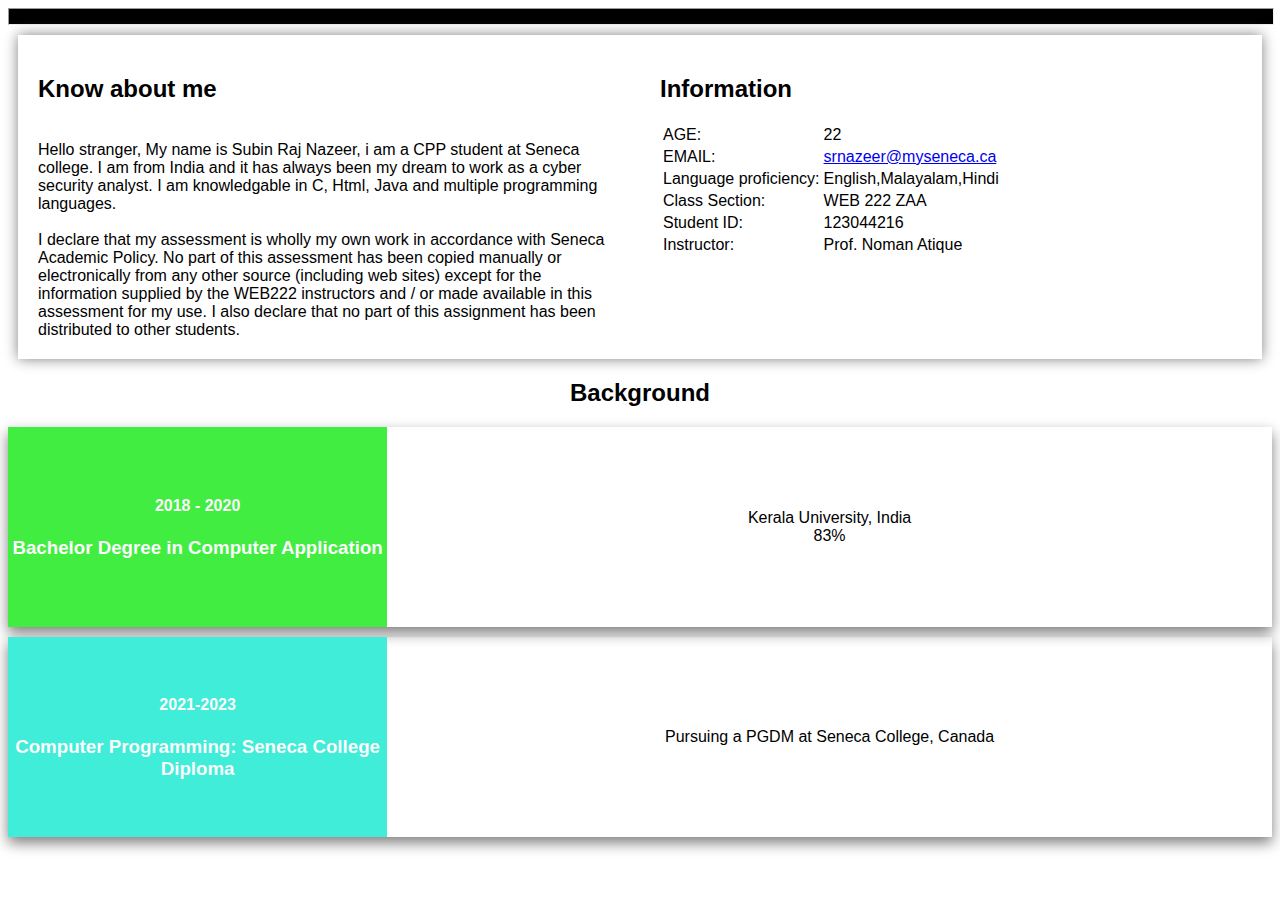
<file: about.html>
<!DOCTYPE html>
<html lang="en">
<body style="font-family: Arial, Helvetica, sans-serif;" >

 
    <hr style="width: 100%; height: 15px; background-color: rgb(0, 0, 0);">  


<div style="box-shadow: 0px 0px 13px #808080;display: flex;  margin:10px;">
<div class="me"  style="width:50%; padding:20px;">
<h2 id= "Myself" style="text-align:left">Know about me</h2> 
<br>
Hello stranger, My name is Subin Raj Nazeer, i am a CPP student at Seneca college. I am from India and it has always been my dream to work as a cyber security analyst. I am knowledgable in C, Html, Java and multiple programming languages.

<br>
<br>
I declare that my assessment is wholly my own work in accordance with Seneca Academic Policy. No part of this assessment has been copied manually or electronically from any other source (including web sites) except for the information supplied by the WEB222 instructors and / or made available in this assessment for my use. I also declare that no part of this assignment has been distributed to other students.
<br>
</div>


<div class="info" style="width:50%; padding:20px;">
<table>
<h2>Information</h2>
<tr>
    <td>AGE:</td>
    <td>22</td>
    </tr>
    <tr>
        <td>EMAIL:</td>
        <td><a href="srnazeer@myseneca.ca">srnazeer@myseneca.ca</a></td>
    </tr>
    <tr>
<td>Language proficiency:</td>
<td>English,Malayalam,Hindi</td>
    </tr>

    <tr>
        <td>Class Section:</td>
        <td>WEB 222 ZAA</td>
            </tr>

            <tr>
                <td>Student ID:</td>
                <td>123044216</td>
                    </tr>            
                    <tr>
                        <td>Instructor:</td>
                        <td>Prof. Noman Atique</td>
                     </tr>

                </table>
</div>



</div>



 <h2 style="text-align: center;" > Background </h2>
<div style="display:flex;box-shadow: 0px 6px 13px #808080;">

    <div style="width:30%;height:200px;background-color: #40ed40;color:#fafafa; text-align: center;display:grid;" >
        <div style="align-self:center;" >
            <h4> 2018 - 2020 </h4>
            <h3> Bachelor Degree in Computer Application </h3>
        </div>
    </div>
    <div style="width:70%; text-align: center;display:grid;" >
        <div style="align-self:center;" >
            Kerala University, India <br>
            83%
        </div>
    </div>

</div>   

<div style="display:flex;box-shadow: 0px 6px 13px #808080;margin-top:10px;">

    <div style="width:30%;height:200px;background-color: #40edd9;color:#fafafa; text-align: center;display:grid;" >
        <div style="align-self:center;" >
            <h4>2021-2023 </h4>
            <h3> Computer Programming: Seneca College Diploma </h3>
        </div>
    </div>
    <div style="width:70%; text-align: center;display:grid;" >
        <div style="align-self:center;" >
            Pursuing a PGDM at Seneca College, Canada
        </div>
    </div>

</div>   

  <script src="web.js"></script>
   

  </div>
</tr>
</body>
</html>
</file>
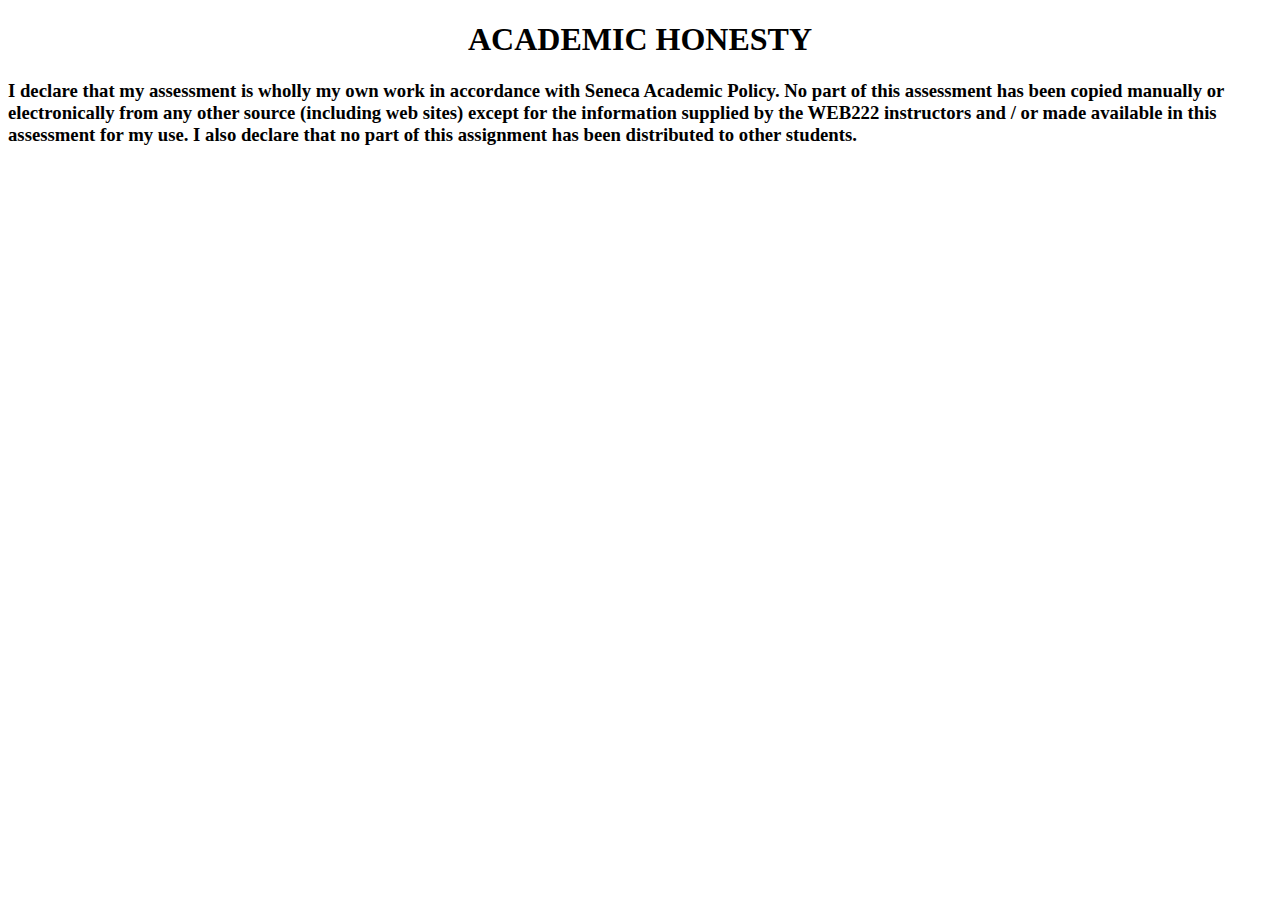
<file: honesty.html>
<!DOCTYPE html>
<html lang="en">
<body>
    <div>
    <h1 id= "HONESTY" style="text-align:center">
        ACADEMIC HONESTY</h1>
<h3 id= "academic" style="-moz-text-size-adjust: auto;">
 I declare that my assessment is wholly my own work in accordance with Seneca Academic Policy. No part of this assessment has been copied manually or electronically from any other source (including web sites) except for the information supplied by the WEB222 instructors and / or made available in this assessment for my use. I also declare that no part of this assignment has been distributed to other students.

</h3>
</div>
</div>
</body>
</html>
</file>
